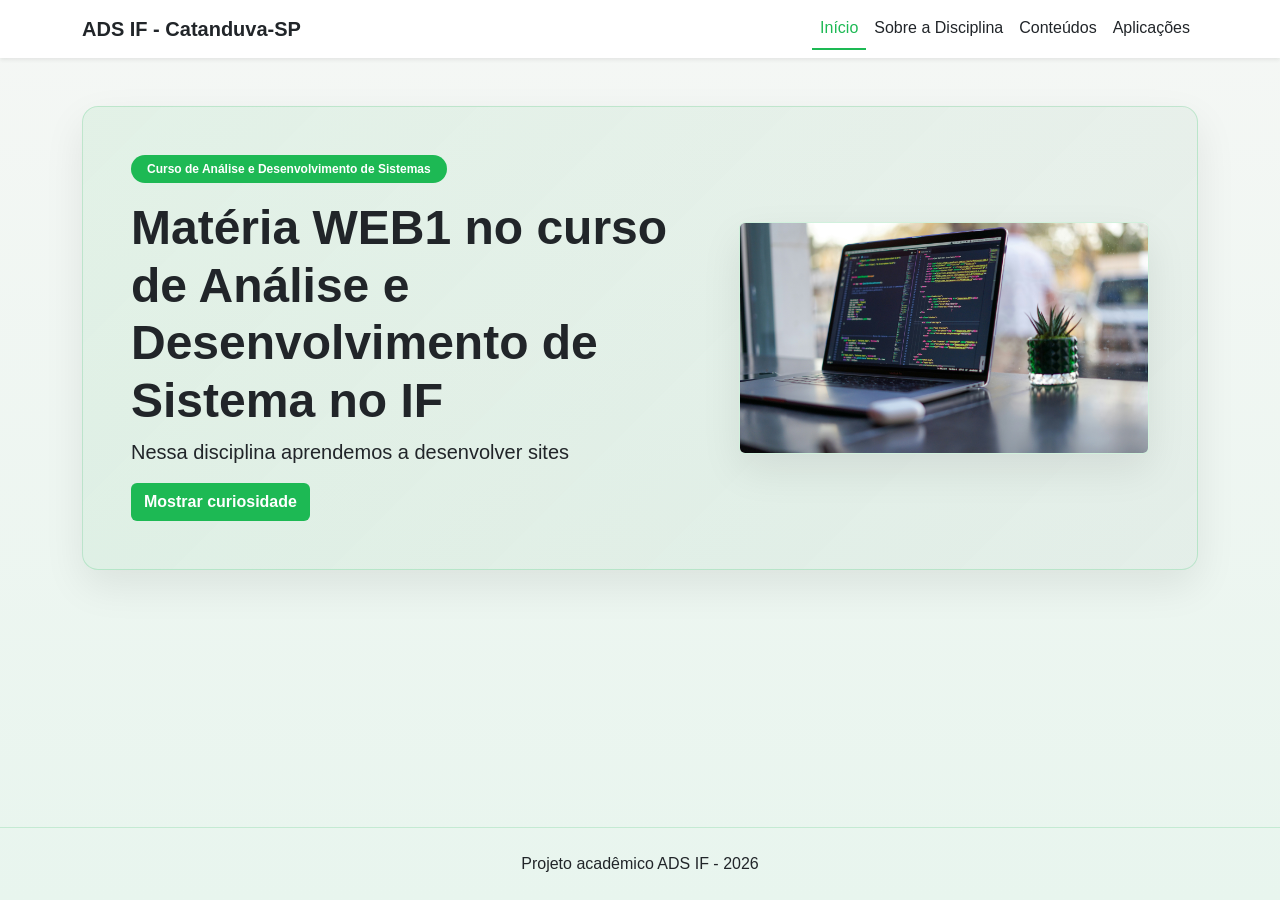
<file: index.html>
<!doctype html>
<html lang="pt-BR">
  <head>
    <meta charset="UTF-8" />
    <meta name="viewport" content="width=device-width, initial-scale=1.0" />
    <title>ADS no IF - Início</title>
    <link rel="icon" type="image/x-icon" href="assets/favicon.ico" />
    <link
      href="https://cdn.jsdelivr.net/npm/bootstrap@5.3.3/dist/css/bootstrap.min.css"
      rel="stylesheet"
    />
    <link rel="stylesheet" href="css/estilo.css" />
  </head>
  <body data-pagina="inicio">
    <nav class="navbar navbar-expand-lg navbar-light shadow-sm">
      <div class="container">
        <a class="navbar-brand fw-bold" href="index.html"
          >ADS IF - Catanduva-SP</a
        >
        <button
          class="navbar-toggler"
          type="button"
          data-bs-toggle="collapse"
          data-bs-target="#menuPrincipal"
        >
          <span class="navbar-toggler-icon"></span>
        </button>
        <div class="collapse navbar-collapse" id="menuPrincipal">
          <ul class="navbar-nav ms-auto mb-2 mb-lg-0">
            <li class="nav-item">
              <a class="nav-link" data-link-pagina="inicio" href="index.html"
                >Início</a
              >
            </li>
            <li class="nav-item">
              <a
                class="nav-link"
                data-link-pagina="disciplina"
                href="disciplina.html"
                >Sobre a Disciplina</a
              >
            </li>
            <li class="nav-item">
              <a
                class="nav-link"
                data-link-pagina="conteudos"
                href="conteudos.html"
                >Conteúdos</a
              >
            </li>
            <li class="nav-item">
              <a
                class="nav-link"
                data-link-pagina="aplicacoes"
                href="aplicacoes.html"
                >Aplicações</a
              >
            </li>
          </ul>
        </div>
      </div>
    </nav>

    <main class="container py-5">
      <section class="hero rounded-4 p-4 p-md-5 sombra-suave">
        <div class="row align-items-center g-4">
          <div class="col-lg-7">
            <span class="badge badge-verde rounded-pill px-3 py-2 mb-3"
              >Curso de Análise e Desenvolvimento de Sistemas</span
            >
            <h1 class="display-5 fw-bold titulo-principal">
              Matéria WEB1 no curso de Análise e Desenvolvimento de Sistema no
              IF
            </h1>
            <p class="lead subtitulo-principal">
              Nessa disciplina aprendemos a desenvolver sites
            </p>
            <button class="btn btn-primario fw-bold" data-botao-curiosidade>
              Mostrar curiosidade
            </button>
          </div>
          <div class="col-lg-5">
            <div
              class="card bordas-verdes sombra-suave overflow-hidden p-0 position-relative"
            >
              <div class="card-img-wrapper" data-card-conteudo>
                <img
                  src="assets/imagem_card1.jpg"
                  alt="Desenvolvimento Web"
                  class="card-img-main"
                />
                <div class="card-img-hover-text">
                  <p class="mb-0">
                    A disciplina aborda HTML, CSS, JavaScript, Bootstrap e boas
                    práticas, capacitando o aluno a desenvolver aplicações web
                    completas e responsivas.
                  </p>
                </div>
              </div>
              <div
                class="d-none"
                data-caixa-curiosidade
                style="
                  min-height: 250px;
                  background-color: var(--fundo-secundario);
                  display: flex;
                  align-items: center;
                  justify-content: center;
                  padding: 1.5rem;
                "
              >
                <p class="mb-0 text-center">
                  Ela une lógica de programação, design responsivo e experiência
                  do usuário em um único projeto.
                </p>
              </div>
            </div>
          </div>
        </div>
      </section>
    </main>

    <footer class="rodape text-center py-4">
      <div class="container">
        <p class="mb-0">
          Projeto acadêmico ADS IF - <span data-ano-atual></span>
        </p>
      </div>
    </footer>

    <script src="https://cdn.jsdelivr.net/npm/bootstrap@5.3.3/dist/js/bootstrap.bundle.min.js"></script>
    <script src="js/script.js"></script>
  </body>
</html>
</file>
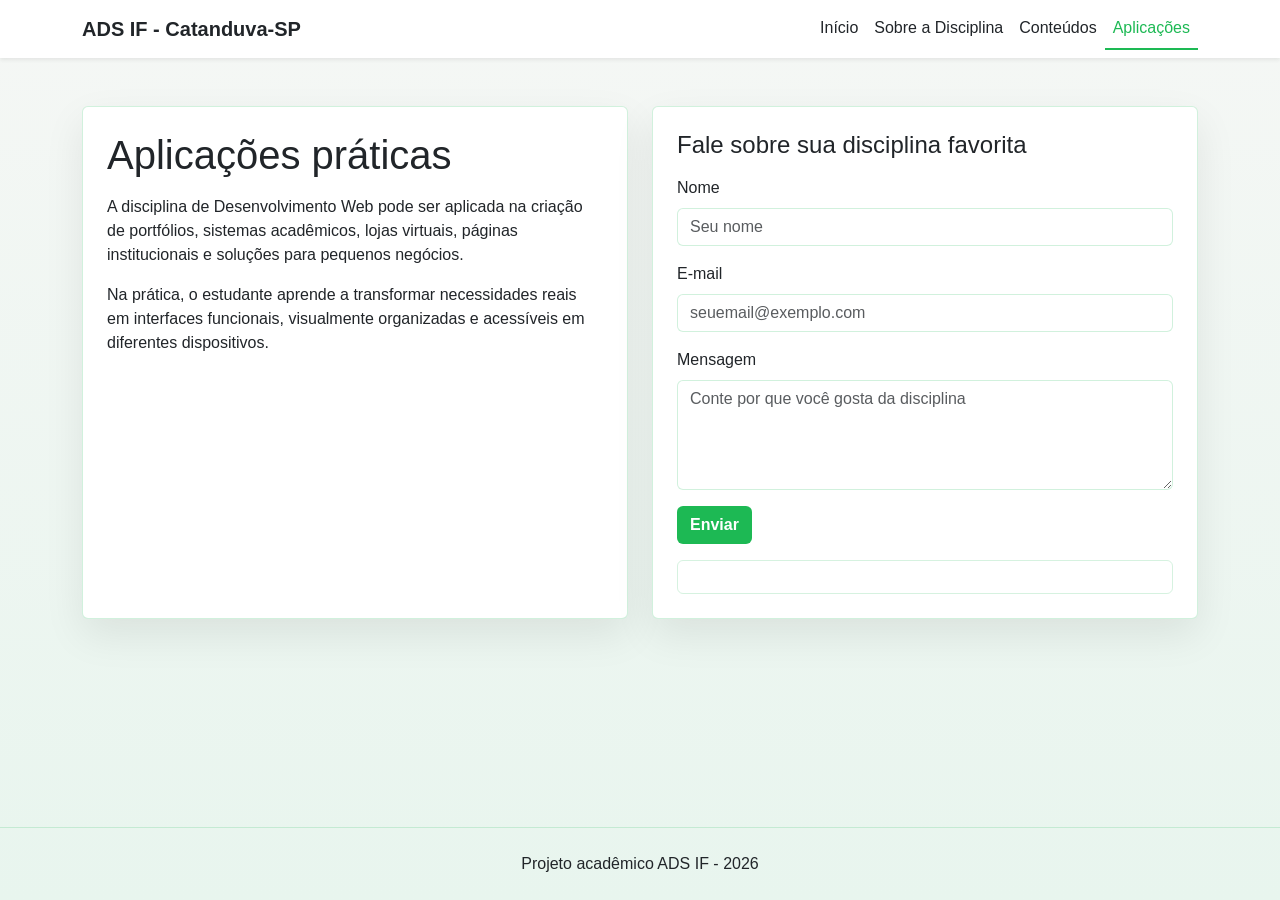
<file: aplicacoes.html>
<!DOCTYPE html>
<html lang="pt-BR">
<head>
  <meta charset="UTF-8">
  <meta name="viewport" content="width=device-width, initial-scale=1.0">
  <title>ADS no IF - Aplicações</title>
  <link rel="icon" type="image/x-icon" href="assets/favicon.ico">
  <link href="https://cdn.jsdelivr.net/npm/bootstrap@5.3.3/dist/css/bootstrap.min.css" rel="stylesheet">
  <link rel="stylesheet" href="css/estilo.css">
</head>
<body data-pagina="aplicacoes">
  <nav class="navbar navbar-expand-lg navbar-light shadow-sm">
    <div class="container">
      <a class="navbar-brand fw-bold" href="index.html">ADS IF - Catanduva-SP</a>
      <button class="navbar-toggler" type="button" data-bs-toggle="collapse" data-bs-target="#menuPrincipal">
        <span class="navbar-toggler-icon"></span>
      </button>
      <div class="collapse navbar-collapse" id="menuPrincipal">
        <ul class="navbar-nav ms-auto mb-2 mb-lg-0">
          <li class="nav-item"><a class="nav-link" data-link-pagina="inicio" href="index.html">Início</a></li>
          <li class="nav-item"><a class="nav-link" data-link-pagina="disciplina" href="disciplina.html">Sobre a Disciplina</a></li>
          <li class="nav-item"><a class="nav-link" data-link-pagina="conteudos" href="conteudos.html">Conteúdos</a></li>
          <li class="nav-item"><a class="nav-link" data-link-pagina="aplicacoes" href="aplicacoes.html">Aplicações</a></li>
        </ul>
      </div>
    </div>
  </nav>

  <main class="container py-5">
    <div class="row g-4">
      <div class="col-lg-6">
        <div class="card bordas-verdes sombra-suave h-100">
          <div class="card-body p-4">
            <h1 class="secao-titulo mb-3">Aplicações práticas</h1>
            <p>A disciplina de Desenvolvimento Web pode ser aplicada na criação de portfólios, sistemas acadêmicos, lojas virtuais, páginas institucionais e soluções para pequenos negócios.</p>
            <p>Na prática, o estudante aprende a transformar necessidades reais em interfaces funcionais, visualmente organizadas e acessíveis em diferentes dispositivos.</p>
          </div>
        </div>
      </div>
      <div class="col-lg-6">
        <div class="card bordas-verdes sombra-suave h-100">
          <div class="card-body p-4">
            <h2 class="h4 card-title mb-3">Fale sobre sua disciplina favorita</h2>
            <form data-formulario-contato>
              <div class="mb-3">
                <label for="nome" class="form-label">Nome</label>
                <input type="text" class="form-control" id="nome" placeholder="Seu nome">
              </div>
              <div class="mb-3">
                <label for="email" class="form-label">E-mail</label>
                <input type="email" class="form-control" id="email" placeholder="seuemail@exemplo.com">
              </div>
              <div class="mb-3">
                <label for="mensagem" class="form-label">Mensagem</label>
                <textarea class="form-control" id="mensagem" rows="4" placeholder="Conte por que você gosta da disciplina"></textarea>
              </div>
              <button type="submit" class="btn btn-primario fw-bold">Enviar</button>
            </form>
            <div class="alert alerta-customizado mt-3 mb-0" data-alerta-formulario></div>
          </div>
        </div>
      </div>
    </div>
  </main>

  <footer class="rodape text-center py-4">
    <div class="container">
      <p class="mb-0">Projeto acadêmico ADS IF - <span data-ano-atual></span></p>
    </div>
  </footer>

  <script src="https://cdn.jsdelivr.net/npm/bootstrap@5.3.3/dist/js/bootstrap.bundle.min.js"></script>
  <script src="js/script.js"></script>
</body>
</html>
</file>
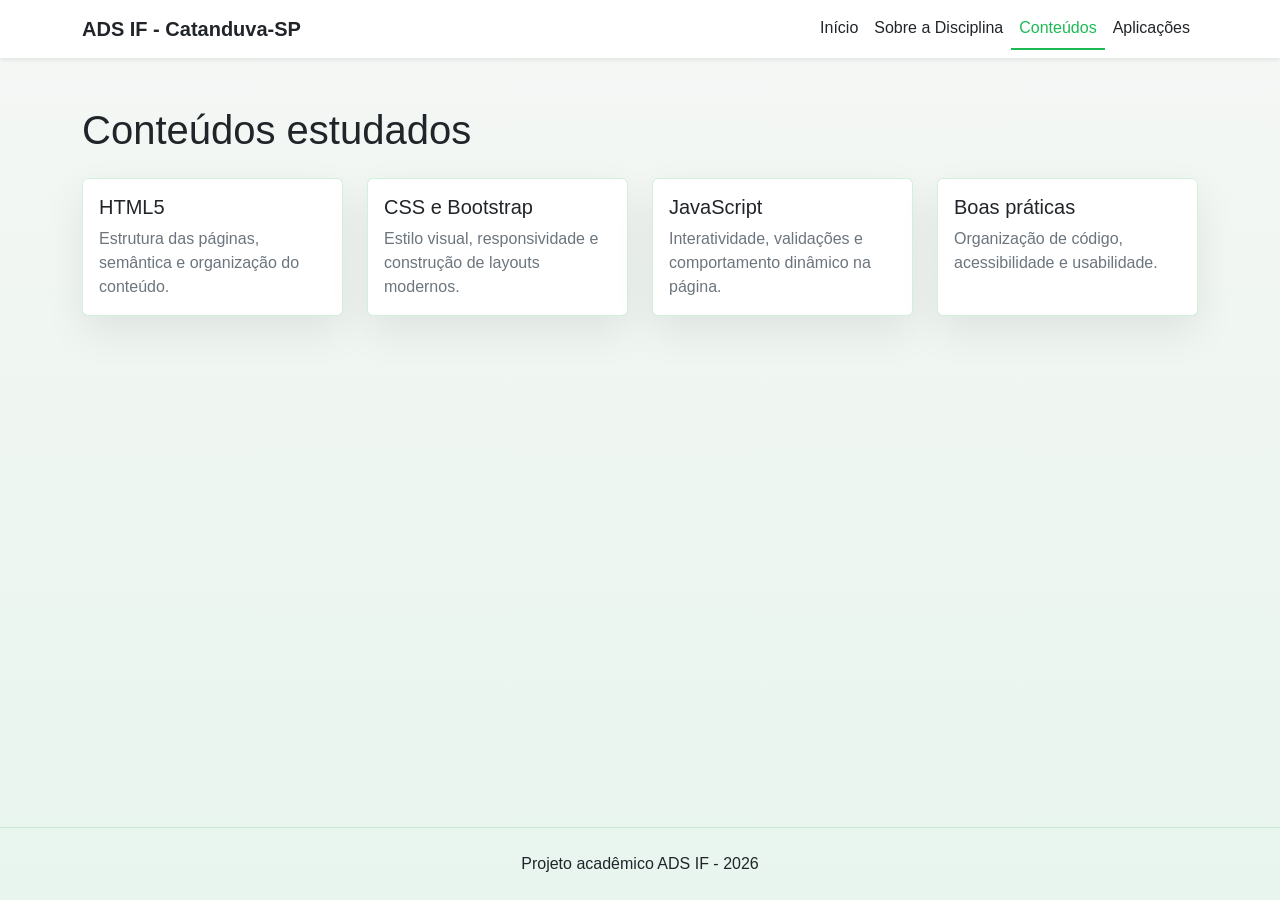
<file: conteudos.html>
<!DOCTYPE html>
<html lang="pt-BR">
<head>
  <meta charset="UTF-8">
  <meta name="viewport" content="width=device-width, initial-scale=1.0">
  <title>ADS no IF - Conteúdos</title>
  <link rel="icon" type="image/x-icon" href="assets/favicon.ico">
  <link href="https://cdn.jsdelivr.net/npm/bootstrap@5.3.3/dist/css/bootstrap.min.css" rel="stylesheet">
  <link rel="stylesheet" href="css/estilo.css">
</head>
<body data-pagina="conteudos">
  <nav class="navbar navbar-expand-lg navbar-light shadow-sm">
    <div class="container">
      <a class="navbar-brand fw-bold" href="index.html">ADS IF - Catanduva-SP</a>
      <button class="navbar-toggler" type="button" data-bs-toggle="collapse" data-bs-target="#menuPrincipal">
        <span class="navbar-toggler-icon"></span>
      </button>
      <div class="collapse navbar-collapse" id="menuPrincipal">
        <ul class="navbar-nav ms-auto mb-2 mb-lg-0">
          <li class="nav-item"><a class="nav-link" data-link-pagina="inicio" href="index.html">Início</a></li>
          <li class="nav-item"><a class="nav-link" data-link-pagina="disciplina" href="disciplina.html">Sobre a Disciplina</a></li>
          <li class="nav-item"><a class="nav-link" data-link-pagina="conteudos" href="conteudos.html">Conteúdos</a></li>
          <li class="nav-item"><a class="nav-link" data-link-pagina="aplicacoes" href="aplicacoes.html">Aplicações</a></li>
        </ul>
      </div>
    </div>
  </nav>

  <main class="container py-5">
    <h1 class="secao-titulo mb-4">Conteúdos estudados</h1>
    <div class="row g-4">
      <div class="col-md-6 col-lg-3">
        <div class="card h-100 bordas-verdes sombra-suave">
          <div class="card-body">
            <h2 class="h5 card-title">HTML5</h2>
            <p class="card-text">Estrutura das páginas, semântica e organização do conteúdo.</p>
          </div>
        </div>
      </div>
      <div class="col-md-6 col-lg-3">
        <div class="card h-100 bordas-verdes sombra-suave">
          <div class="card-body">
            <h2 class="h5 card-title">CSS e Bootstrap</h2>
            <p class="card-text">Estilo visual, responsividade e construção de layouts modernos.</p>
          </div>
        </div>
      </div>
      <div class="col-md-6 col-lg-3">
        <div class="card h-100 bordas-verdes sombra-suave">
          <div class="card-body">
            <h2 class="h5 card-title">JavaScript</h2>
            <p class="card-text">Interatividade, validações e comportamento dinâmico na página.</p>
          </div>
        </div>
      </div>
      <div class="col-md-6 col-lg-3">
        <div class="card h-100 bordas-verdes sombra-suave">
          <div class="card-body">
            <h2 class="h5 card-title">Boas práticas</h2>
            <p class="card-text">Organização de código, acessibilidade e usabilidade.</p>
          </div>
        </div>
      </div>
    </div>
  </main>

  <footer class="rodape text-center py-4">
    <div class="container">
      <p class="mb-0">Projeto acadêmico ADS IF - <span data-ano-atual></span></p>
    </div>
  </footer>

  <script src="https://cdn.jsdelivr.net/npm/bootstrap@5.3.3/dist/js/bootstrap.bundle.min.js"></script>
  <script src="js/script.js"></script>
</body>
</html>
</file>
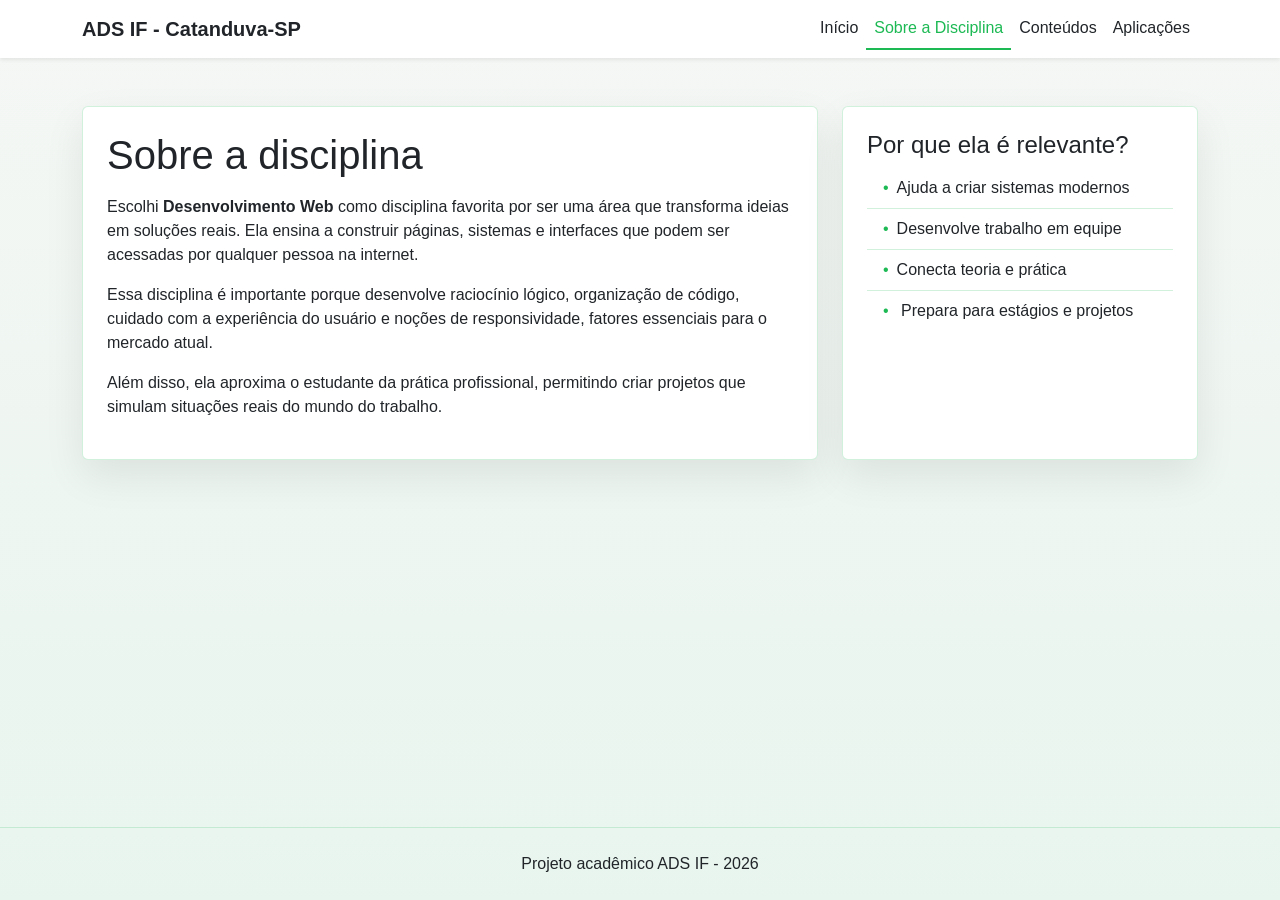
<file: disciplina.html>
<!doctype html>
<html lang="pt-BR">
  <head>
    <meta charset="UTF-8" />
    <meta name="viewport" content="width=device-width, initial-scale=1.0" />
    <title>ADS no IF - Sobre a Disciplina</title>
    <link rel="icon" type="image/x-icon" href="assets/favicon.ico" />
    <link
      href="https://cdn.jsdelivr.net/npm/bootstrap@5.3.3/dist/css/bootstrap.min.css"
      rel="stylesheet"
    />
    <link rel="stylesheet" href="css/estilo.css" />
  </head>
  <body data-pagina="disciplina">
    <nav class="navbar navbar-expand-lg navbar-light shadow-sm">
      <div class="container">
        <a class="navbar-brand fw-bold" href="index.html">ADS IF - Catanduva-SP</a>
        <button
          class="navbar-toggler"
          type="button"
          data-bs-toggle="collapse"
          data-bs-target="#menuPrincipal"
        >
          <span class="navbar-toggler-icon"></span>
        </button>
        <div class="collapse navbar-collapse" id="menuPrincipal">
          <ul class="navbar-nav ms-auto mb-2 mb-lg-0">
            <li class="nav-item">
              <a class="nav-link" data-link-pagina="inicio" href="index.html"
                >Início</a
              >
            </li>
            <li class="nav-item">
              <a
                class="nav-link"
                data-link-pagina="disciplina"
                href="disciplina.html"
                >Sobre a Disciplina</a
              >
            </li>
            <li class="nav-item">
              <a
                class="nav-link"
                data-link-pagina="conteudos"
                href="conteudos.html"
                >Conteúdos</a
              >
            </li>
            <li class="nav-item">
              <a
                class="nav-link"
                data-link-pagina="aplicacoes"
                href="aplicacoes.html"
                >Aplicações</a
              >
            </li>
          </ul>
        </div>
      </div>
    </nav>

    <main class="container py-5">
      <div class="row g-4">
        <div class="col-lg-8">
          <div class="card bordas-verdes sombra-suave h-100">
            <div class="card-body p-4">
              <h1 class="secao-titulo mb-3">Sobre a disciplina</h1>
              <p>
                Escolhi <strong>Desenvolvimento Web</strong> como disciplina
                favorita por ser uma área que transforma ideias em soluções
                reais. Ela ensina a construir páginas, sistemas e interfaces que
                podem ser acessadas por qualquer pessoa na internet.
              </p>
              <p>
                Essa disciplina é importante porque desenvolve raciocínio
                lógico, organização de código, cuidado com a experiência do
                usuário e noções de responsividade, fatores essenciais para o
                mercado atual.
              </p>
              <p>
                Além disso, ela aproxima o estudante da prática profissional,
                permitindo criar projetos que simulam situações reais do mundo
                do trabalho.
              </p>
            </div>
          </div>
        </div>
        <div class="col-lg-4">
          <div class="card bordas-verdes sombra-suave h-100">
            <div class="card-body p-4">
              <h2 class="h4 card-title">Por que ela é relevante?</h2>
              <ul class="list-group list-group-flush lista-destaque">
                <li class="list-group-item">Ajuda a criar sistemas modernos</li>
                <li class="list-group-item">Desenvolve trabalho em equipe</li>
                <li class="list-group-item">Conecta teoria e prática</li>
                <li class="list-group-item">
                  Prepara para estágios e projetos
                </li>
              </ul>
            </div>
          </div>
        </div>
      </div>
    </main>

    <footer class="rodape text-center py-4">
      <div class="container">
        <p class="mb-0">
          Projeto acadêmico ADS IF - <span data-ano-atual></span>
        </p>
      </div>
    </footer>

    <script src="https://cdn.jsdelivr.net/npm/bootstrap@5.3.3/dist/js/bootstrap.bundle.min.js"></script>
    <script src="js/script.js"></script>
  </body>
</html>
</file>
<file: css/estilo.css>
:root {
  --verde-principal: #1db954;
  --verde-escuro: #0f3d2e;
  --fundo-principal: #f5f7f5;
  --fundo-secundario: #ffffff;
  --texto-principal: #212529;
  --texto-secundario: #6c757d;
}

html, body {
  height: 100%;
}

body {
  display: flex;
  flex-direction: column;
  background: linear-gradient(180deg, var(--fundo-principal), #e8f5ee 100%);
  color: var(--texto-principal);
  font-family: Arial, Helvetica, sans-serif;
}

main {
  flex: 1 0 auto;
}

footer {
  flex-shrink: 0;
}

.navbar,
.card,
.list-group-item,
.form-control,
.form-select {
  background-color: var(--fundo-secundario) !important;
  color: var(--texto-principal) !important;
  border-color: rgba(29, 185, 84, 0.2) !important;
}

.navbar-brand,
.nav-link,
.card-title,
.card-text,
.form-label,
.texto-destaque,
.titulo-principal,
.subtitulo-principal,
.secao-titulo {
  color: var(--texto-principal) !important;
}

.card,
.btn-primario,
.nav-link,
.hero,
.list-group-item,
.icone-circulo {
  transition: transform 0.3s ease, box-shadow 0.3s ease;
}

.card:hover,
.btn-primario:hover,
.hero:hover,
.list-group-item:hover {
  transform: translateY(-3px);
  box-shadow: 0 0.5rem 1.5rem rgba(0, 0, 0, 0.12);
}

.nav-link.active {
  border-bottom: 2px solid var(--verde-principal);
  background-color: transparent !important;
  color: var(--verde-principal) !important;
}

.nav-link:hover {
  background-color: rgba(29, 185, 84, 0.1) !important;
  color: var(--verde-principal) !important;
  transform: translateY(-1px);
}

.icone-circulo:hover {
  transform: scale(1.15);
  box-shadow: 0 0 1rem rgba(29, 185, 84, 0.3);
}

.btn-primario,
.badge-verde {
  background-color: var(--verde-principal) !important;
  color: #ffffff !important;
}

.hero {
  background: linear-gradient(135deg, rgba(29, 185, 84, 0.08), rgba(15, 61, 46, 0.04));
  border: 1px solid rgba(29, 185, 84, 0.2);
}

.bordas-verdes {
  border: 1px solid rgba(29, 185, 84, 0.18);
}

.texto-suave,
.small,
.card-text,
.text-muted {
  color: var(--texto-secundario) !important;
}

.icone-circulo {
  width: 3rem;
  height: 3rem;
  border-radius: 50%;
  display: inline-flex;
  align-items: center;
  justify-content: center;
  background-color: rgba(29, 185, 84, 0.15);
  color: var(--verde-principal);
}

.card-img-wrapper {
  position: relative;
  overflow: hidden;
  min-height: 100%;
}

.card-img-main {
  width: 100%;
  height: 100%;
  object-fit: cover;
  transition: opacity 0.4s ease;
  display: block;
}

.card-img-hover-text {
  position: absolute;
  inset: 0;
  display: flex;
  align-items: center;
  justify-content: center;
  padding: 1.5rem;
  opacity: 0;
  transition: opacity 0.4s ease;
  background-color: rgba(245, 247, 245, 0.95);
  color: var(--texto-principal);
  text-align: center;
  font-size: 0.95rem;
  line-height: 1.6;
}

.card-img-wrapper:hover .card-img-main {
  opacity: 0;
}

.card-img-wrapper:hover .card-img-hover-text {
  opacity: 1;
}

.rodape {
  border-top: 1px solid rgba(29, 185, 84, 0.18);
}

.alerta-customizado {
  border-color: rgba(29, 185, 84, 0.18) !important;
}

.sombra-suave {
  box-shadow: 0 1rem 2.5rem rgba(0, 0, 0, 0.08);
}

.list-group-item {
  border-left: 0;
  border-right: 0;
}

.lista-destaque .list-group-item::before {
  content: "•";
  color: var(--verde-principal);
  margin-right: 0.5rem;
}
</file>
